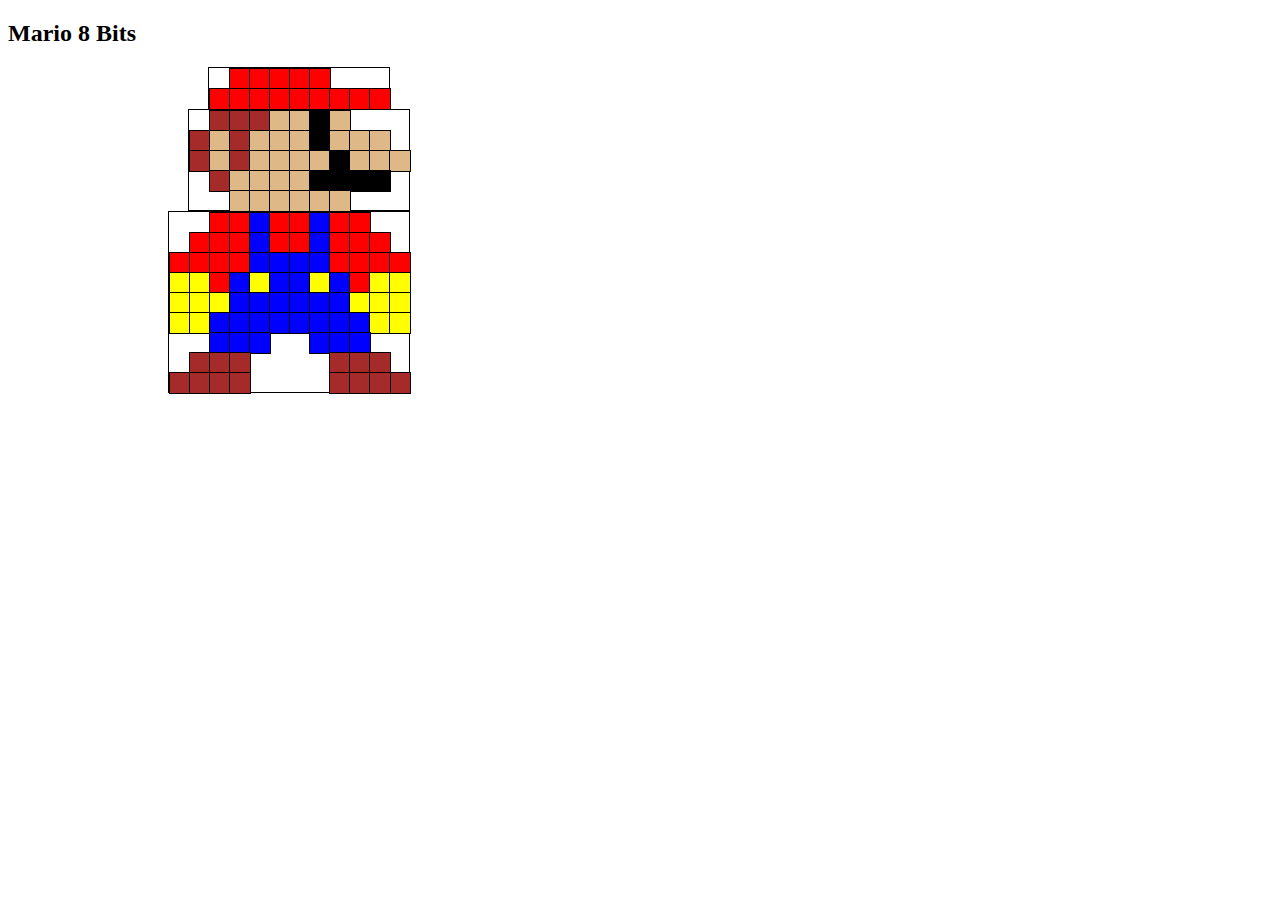
<file: atv3/mario.html>
<!DOCTYPE html>
<html>
<head>
    <link rel="stylesheet" type="text/css" href="hat.css" />
    <link rel="stylesheet" type="text/css" href="head.css" />
    <link rel="stylesheet" type="text/css" href="body.css" />
</head>
<body>

    <h2>Mario 8 Bits</h2>

    <!-- chapéu -->
    <div class="relative_hat">
        <div class="looks absolute_hat11"></div>
        <div class="looks absolute_hat12"></div>
        <div class="looks absolute_hat13"></div>
        <div class="looks absolute_hat14"></div>
        <div class="looks absolute_hat15"></div>

        <div class="looks absolute_hat21"></div>
        <div class="looks absolute_hat22"></div>
        <div class="looks absolute_hat23"></div>
        <div class="looks absolute_hat24"></div>
        <div class="looks absolute_hat25"></div>
        <div class="looks absolute_hat26"></div>
        <div class="looks absolute_hat27"></div>
        <div class="looks absolute_hat28"></div>
        <div class="looks absolute_hat29"></div>
    </div>

    <!-- cabeça -->
    <div class="relative_head">
        <div class="looks absolute_head11"></div>
        <div class="looks absolute_head12"></div>
        <div class="looks absolute_head13"></div>
        <div class="looks absolute_head14"></div>
        <div class="looks absolute_head15"></div>
        <div class="looks absolute_head16"></div>
        <div class="looks absolute_head17"></div>

        <div class="looks absolute_head21"></div>
        <div class="looks absolute_head22"></div>
        <div class="looks absolute_head23"></div>
        <div class="looks absolute_head24"></div>
        <div class="looks absolute_head25"></div>
        <div class="looks absolute_head26"></div>
        <div class="looks absolute_head27"></div>
        <div class="looks absolute_head28"></div>
        <div class="looks absolute_head29"></div>
        <div class="looks absolute_head210"></div>

        <div class="looks absolute_head31"></div>
        <div class="looks absolute_head32"></div>
        <div class="looks absolute_head33"></div>
        <div class="looks absolute_head34"></div>
        <div class="looks absolute_head35"></div>
        <div class="looks absolute_head36"></div>
        <div class="looks absolute_head37"></div>
        <div class="looks absolute_head38"></div>
        <div class="looks absolute_head39"></div>
        <div class="looks absolute_head310"></div>
        <div class="looks absolute_head311"></div>

        <div class="looks absolute_head41"></div>
        <div class="looks absolute_head42"></div>
        <div class="looks absolute_head43"></div>
        <div class="looks absolute_head44"></div>
        <div class="looks absolute_head45"></div>
        <div class="looks absolute_head46"></div>
        <div class="looks absolute_head47"></div>
        <div class="looks absolute_head48"></div>
        <div class="looks absolute_head49"></div>
        
        <div class="looks absolute_head51"></div>
        <div class="looks absolute_head52"></div>
        <div class="looks absolute_head53"></div>
        <div class="looks absolute_head54"></div>
        <div class="looks absolute_head55"></div>
        <div class="looks absolute_head56"></div>

    </div>

    <!-- corpo -->
    <div class="relative_body">
        <div class="looks absolute_body1"></div>
        <div class="looks absolute_body2"></div>
        <div class="looks absolute_body3"></div>
        <div class="looks absolute_body4"></div>
        <div class="looks absolute_body5"></div>
        <div class="looks absolute_body6"></div>
        <div class="looks absolute_body7"></div>
        <div class="looks absolute_body8"></div>

        <div class="looks absolute_body9"></div>
        <div class="looks absolute_body10"></div>
        <div class="looks absolute_body11"></div>
        <div class="looks absolute_body12"></div>
        <div class="looks absolute_body13"></div>
        <div class="looks absolute_body14"></div>
        <div class="looks absolute_body15"></div>
        <div class="looks absolute_body16"></div>
        <div class="looks absolute_body17"></div>
        <div class="looks absolute_body18"></div>

        <div class="looks absolute_body19"></div>
        <div class="looks absolute_body20"></div>
        <div class="looks absolute_body21"></div>
        <div class="looks absolute_body22"></div>
        <div class="looks absolute_body23"></div>
        <div class="looks absolute_body24"></div>
        <div class="looks absolute_body25"></div>
        <div class="looks absolute_body26"></div>
        <div class="looks absolute_body27"></div>
        <div class="looks absolute_body28"></div>
        <div class="looks absolute_body29"></div>
        <div class="looks absolute_body30"></div>

        <div class="looks absolute_body31"></div>
        <div class="looks absolute_body32"></div>
        <div class="looks absolute_body33"></div>
        <div class="looks absolute_body34"></div>
        <div class="looks absolute_body35"></div>
        <div class="looks absolute_body36"></div>
        <div class="looks absolute_body37"></div>
        <div class="looks absolute_body38"></div>
        <div class="looks absolute_body39"></div>
        <div class="looks absolute_body40"></div>
        <div class="looks absolute_body41"></div>
        <div class="looks absolute_body42"></div>

        <div class="looks absolute_body43"></div>
        <div class="looks absolute_body44"></div>
        <div class="looks absolute_body45"></div>
        <div class="looks absolute_body46"></div>
        <div class="looks absolute_body47"></div>
        <div class="looks absolute_body48"></div>
        <div class="looks absolute_body49"></div>
        <div class="looks absolute_body50"></div>
        <div class="looks absolute_body51"></div>
        <div class="looks absolute_body52"></div>
        <div class="looks absolute_body53"></div>
        <div class="looks absolute_body54"></div>

        <div class="looks absolute_body55"></div>
        <div class="looks absolute_body56"></div>
        <div class="looks absolute_body57"></div>
        <div class="looks absolute_body58"></div>
        <div class="looks absolute_body59"></div>
        <div class="looks absolute_body60"></div>
        <div class="looks absolute_body61"></div>
        <div class="looks absolute_body62"></div>
        <div class="looks absolute_body63"></div>
        <div class="looks absolute_body64"></div>
        <div class="looks absolute_body65"></div>
        <div class="looks absolute_body66"></div>

        <div class="looks absolute_body67"></div>
        <div class="looks absolute_body68"></div>
        <div class="looks absolute_body69"></div>
        <div class="looks absolute_body70"></div>
        <div class="looks absolute_body71"></div>
        <div class="looks absolute_body72"></div>

        <div class="looks absolute_body73"></div>
        <div class="looks absolute_body74"></div>
        <div class="looks absolute_body75"></div>
        <div class="looks absolute_body76"></div>
        <div class="looks absolute_body77"></div>
        <div class="looks absolute_body78"></div>

        <div class="looks absolute_body79"></div>
        <div class="looks absolute_body80"></div>
        <div class="looks absolute_body81"></div>
        <div class="looks absolute_body82"></div>
        <div class="looks absolute_body83"></div>
        <div class="looks absolute_body84"></div>
        <div class="looks absolute_body85"></div>
        <div class="looks absolute_body86"></div>
    </div>
    

</body>

</html>
</file>
<file: atv3/hat.css>
.looks {
    width: 20px;
    height: 20px;
    background-color: white;
    border: 1px solid black;
  }
  
  div.relative_hat {
    position: relative;
    width: 180px;
    height: 40px;
    left: 200px;
    border: 1px solid black
  } 
  
  div.absolute_hat11 {
    position: absolute;
    top: 0px;
    left: 20px;
    background-color: red
  }
  div.absolute_hat12 {
    position: absolute;
    top: 0px;
    left: 40px;
    background-color: red
  }
  div.absolute_hat13 {
    position: absolute;
    top: 0px;
    left: 60px;
    background-color: red
  }
  div.absolute_hat14 {
    position: absolute;
    top: 0px;
    left: 80px;
    background-color: red
  }
  div.absolute_hat15 {
    position: absolute;
    top: 0px;
    left: 100px;
    background-color: red
  }
  
  div.absolute_hat21 {
    position: absolute;
    top: 20px;
    left: 0px;
    background-color: red
  }
  div.absolute_hat22 {
    position: absolute;
    top: 20px;
    left: 20px;
    background-color: red
  }
  div.absolute_hat23 {
    position: absolute;
    top: 20px;
    left: 40px;
    background-color: red
  }
  div.absolute_hat24 {
    position: absolute;
    top: 20px;
    left: 60px;
    background-color: red
  }
  div.absolute_hat25 {
    position: absolute;
    top: 20px;
    left: 80px;
    background-color: red
  }
  div.absolute_hat26 {
    position: absolute;
    top: 20px;
    left: 100px;
    background-color: red
  }
  div.absolute_hat27 {
    position: absolute;
    top: 20px;
    left: 120px;
    background-color: red
  }
  div.absolute_hat28 {
    position: absolute;
    top: 20px;
    left: 140px;
    background-color: red
  }
  div.absolute_hat29 {
    position: absolute;
    top: 20px;
    left: 160px;
    background-color: red
  }
</file>
<file: atv3/head.css>
.looks {
    width: 20px;
    height: 20px;
    background-color: white;
    border: 1px solid black;
}

div.relative_head {
    position: relative;
    width: 220px;
    height: 100px;
    left: 180px;
    border: 1px solid black
}

div.absolute_head11 {
    position: absolute;
    top: 0px;
    left: 20px;
    background-color: brown
}

div.absolute_head12 {
    position: absolute;
    top: 0px;
    left: 40px;
    background-color: brown
}

div.absolute_head13 {
    position: absolute;
    top: 0px;
    left: 60px;
    background-color: brown
}

div.absolute_head14 {
    position: absolute;
    top: 0px;
    left: 80px;
    background-color: burlywood
}

div.absolute_head15 {
    position: absolute;
    top: 0px;
    left: 100px;
    background-color: burlywood
}

div.absolute_head16 {
    position: absolute;
    top: 0px;
    left: 120px;
    background-color: black
}

div.absolute_head17 {
    position: absolute;
    top: 0px;
    left: 140px;
    background-color: burlywood
}

div.absolute_head21 {
    position: absolute;
    top: 20px;
    left: 0px;
    background-color: brown
}

div.absolute_head22 {
    position: absolute;
    top: 20px;
    left: 20px;
    background-color: burlywood
}

div.absolute_head23 {
    position: absolute;
    top: 20px;
    left: 40px;
    background-color: brown
}

div.absolute_head24 {
    position: absolute;
    top: 20px;
    left: 60px;
    background-color: burlywood
}

div.absolute_head25 {
    position: absolute;
    top: 20px;
    left: 80px;
    background-color: burlywood
}

div.absolute_head26 {
    position: absolute;
    top: 20px;
    left: 100px;
    background-color: burlywood
}

div.absolute_head27 {
    position: absolute;
    top: 20px;
    left: 120px;
    background-color: black
}

div.absolute_head28 {
    position: absolute;
    top: 20px;
    left: 140px;
    background-color: burlywood
}

div.absolute_head29 {
    position: absolute;
    top: 20px;
    left: 160px;
    background-color: burlywood
}

div.absolute_head210 {
    position: absolute;
    top: 20px;
    left: 180px;
    background-color: burlywood
}

div.absolute_head31 {
    position: absolute;
    top: 40px;
    left: 0px;
    background-color: brown
}

div.absolute_head32 {
    position: absolute;
    top: 40px;
    left: 20px;
    background-color: burlywood
}

div.absolute_head33 {
    position: absolute;
    top: 40px;
    left: 40px;
    background-color: brown
}

div.absolute_head34 {
    position: absolute;
    top: 40px;
    left: 60px;
    background-color: burlywood
}

div.absolute_head35 {
    position: absolute;
    top: 40px;
    left: 80px;
    background-color: burlywood
}

div.absolute_head36 {
    position: absolute;
    top: 40px;
    left: 100px;
    background-color: burlywood
}

div.absolute_head37 {
    position: absolute;
    top: 40px;
    left: 120px;
    background-color: burlywood
}

div.absolute_head38 {
    position: absolute;
    top: 40px;
    left: 140px;
    background-color: black
}

div.absolute_head39 {
    position: absolute;
    top: 40px;
    left: 160px;
    background-color: burlywood
}

div.absolute_head310 {
    position: absolute;
    top: 40px;
    left: 180px;
    background-color: burlywood
}

div.absolute_head311 {
    position: absolute;
    top: 40px;
    left: 200px;
    background-color: burlywood
}

div.absolute_head41 {
    position: absolute;
    top: 60px;
    left: 20px;
    background-color: brown
}

div.absolute_head42 {
    position: absolute;
    top: 60px;
    left: 40px;
    background-color: burlywood
}

div.absolute_head43 {
    position: absolute;
    top: 60px;
    left: 60px;
    background-color: burlywood
}

div.absolute_head44 {
    position: absolute;
    top: 60px;
    left: 80px;
    background-color: burlywood
}

div.absolute_head45 {
    position: absolute;
    top: 60px;
    left: 100px;
    background-color: burlywood
}

div.absolute_head46 {
    position: absolute;
    top: 60px;
    left: 120px;
    background-color: black
}

div.absolute_head47 {
    position: absolute;
    top: 60px;
    left: 140px;
    background-color: black
}

div.absolute_head48 {
    position: absolute;
    top: 60px;
    left: 160px;
    background-color: black
}

div.absolute_head49 {
    position: absolute;
    top: 60px;
    left: 180px;
    background-color: black
}

div.absolute_head51 {
    position: absolute;
    top: 80px;
    left: 40px;
    background-color: burlywood
}

div.absolute_head52 {
    position: absolute;
    top: 80px;
    left: 60px;
    background-color: burlywood
}

div.absolute_head53 {
    position: absolute;
    top: 80px;
    left: 80px;
    background-color: burlywood
}

div.absolute_head54 {
    position: absolute;
    top: 80px;
    left: 100px;
    background-color: burlywood
}

div.absolute_head55 {
    position: absolute;
    top: 80px;
    left: 120px;
    background-color: burlywood
}

div.absolute_head56 {
    position: absolute;
    top: 80px;
    left: 140px;
    background-color: burlywood
}
</file>
<file: atv3/body.css>
.looks {
    width: 20px;
    height: 20px;
    background-color: white;
    border: 1px solid black;
}

div.relative_body {
    position: relative;
    width: 240px;
    height: 180px;
    left: 160px;
    border: 1px solid black
}

div.absolute_body1 {
    position: absolute;
    top: 0px;
    left: 40px;
    background-color: red
}
div.absolute_body2 {
    position: absolute;
    top: 0px;
    left: 60px;
    background-color: red
}
div.absolute_body3 {
    position: absolute;
    top: 0px;
    left: 80px;
    background-color: blue
}
div.absolute_body4 {
    position: absolute;
    top: 0px;
    left: 100px;
    background-color: red
}
div.absolute_body5 {
    position: absolute;
    top: 0px;
    left: 120px;
    background-color: red
}
div.absolute_body6 {
    position: absolute;
    top: 0px;
    left: 140px;
    background-color: blue
}
div.absolute_body7 {
    position: absolute;
    top: 0px;
    left: 160px;
    background-color: red
}
div.absolute_body8 {
    position: absolute;
    top: 0px;
    left: 180px;
    background-color: red
}
div.absolute_body9 {
    position: absolute;
    top: 20px;
    left: 20px;
    background-color: red
}
div.absolute_body10 {
    position: absolute;
    top: 20px;
    left: 40px;
    background-color: red
}
div.absolute_body11 {
    position: absolute;
    top: 20px;
    left: 60px;
    background-color: red
}
div.absolute_body12 {
    position: absolute;
    top: 20px;
    left: 80px;
    background-color: blue
}
div.absolute_body13 {
    position: absolute;
    top: 20px;
    left: 100px;
    background-color: red
}
div.absolute_body14 {
    position: absolute;
    top: 20px;
    left: 120px;
    background-color: red
}
div.absolute_body15 {
    position: absolute;
    top: 20px;
    left: 140px;
    background-color: blue
}
div.absolute_body16 {
    position: absolute;
    top: 20px;
    left: 160px;
    background-color: red
}
div.absolute_body17 {
    position: absolute;
    top: 20px;
    left: 180px;
    background-color: red
}
div.absolute_body18 {
    position: absolute;
    top: 20px;
    left: 200px;
    background-color: red
}
div.absolute_body19 {
    position: absolute;
    top: 40px;
    left: 0px;
    background-color: red
}
div.absolute_body20 {
    position: absolute;
    top: 40px;
    left: 20px;
    background-color: red
}
div.absolute_body21 {
    position: absolute;
    top: 40px;
    left: 40px;
    background-color: red
}
div.absolute_body22 {
    position: absolute;
    top: 40px;
    left: 60px;
    background-color: red
}
div.absolute_body23 {
    position: absolute;
    top: 40px;
    left: 80px;
    background-color: blue
}
div.absolute_body24 {
    position: absolute;
    top: 40px;
    left: 100px;
    background-color: blue
}
div.absolute_body25 {
    position: absolute;
    top: 40px;
    left: 120px;
    background-color: blue
}
div.absolute_body26 {
    position: absolute;
    top: 40px;
    left: 140px;
    background-color: blue
}
div.absolute_body27 {
    position: absolute;
    top: 40px;
    left: 160px;
    background-color: red
}
div.absolute_body28 {
    position: absolute;
    top: 40px;
    left: 180px;
    background-color: red
}
div.absolute_body29 {
    position: absolute;
    top: 40px;
    left: 200px;
    background-color: red
}
div.absolute_body30 {
    position: absolute;
    top: 40px;
    left: 220px;
    background-color: red
}
div.absolute_body31 {
    position: absolute;
    top: 60px;
    left: 0px;
    background-color: yellow
}
div.absolute_body32 {
    position: absolute;
    top: 60px;
    left: 20px;
    background-color: yellow
}
div.absolute_body33 {
    position: absolute;
    top: 60px;
    left: 40px;
    background-color: red
}
div.absolute_body34 {
    position: absolute;
    top: 60px;
    left: 60px;
    background-color: blue
}
div.absolute_body35 {
    position: absolute;
    top: 60px;
    left: 80px;
    background-color: yellow
}
div.absolute_body36 {
    position: absolute;
    top: 60px;
    left: 100px;
    background-color: blue
}
div.absolute_body37 {
    position: absolute;
    top: 60px;
    left: 120px;
    background-color: blue
}
div.absolute_body38 {
    position: absolute;
    top: 60px;
    left: 140px;
    background-color: yellow
}
div.absolute_body39 {
    position: absolute;
    top: 60px;
    left: 160px;
    background-color: blue
}
div.absolute_body40 {
    position: absolute;
    top: 60px;
    left: 180px;
    background-color: red
}
div.absolute_body41 {
    position: absolute;
    top: 60px;
    left: 200px;
    background-color: yellow
}
div.absolute_body42 {
    position: absolute;
    top: 60px;
    left: 220px;
    background-color: yellow
}
div.absolute_body43 {
    position: absolute;
    top: 80px;
    left: 0px;
    background-color: yellow
}
div.absolute_body44 {
    position: absolute;
    top: 80px;
    left: 20px;
    background-color: yellow
}
div.absolute_body45 {
    position: absolute;
    top: 80px;
    left: 40px;
    background-color: yellow
}
div.absolute_body46 {
    position: absolute;
    top: 80px;
    left: 60px;
    background-color: blue
}
div.absolute_body47 {
    position: absolute;
    top: 80px;
    left: 80px;
    background-color: blue
}
div.absolute_body48 {
    position: absolute;
    top: 80px;
    left: 100px;
    background-color: blue
}
div.absolute_body49 {
    position: absolute;
    top: 80px;
    left: 120px;
    background-color: blue
}
div.absolute_body50 {
    position: absolute;
    top: 80px;
    left: 140px;
    background-color: blue
}
div.absolute_body51 {
    position: absolute;
    top: 80px;
    left: 160px;
    background-color: blue
}
div.absolute_body52 {
    position: absolute;
    top: 80px;
    left: 180px;
    background-color: yellow
}
div.absolute_body53 {
    position: absolute;
    top: 80px;
    left: 200px;
    background-color: yellow
}
div.absolute_body54 {
    position: absolute;
    top: 80px;
    left: 220px;
    background-color: yellow
}
div.absolute_body55 {
    position: absolute;
    top: 100px;
    left: 0px;
    background-color: yellow
}
div.absolute_body56 {
    position: absolute;
    top: 100px;
    left: 20px;
    background-color: yellow
}
div.absolute_body57 {
    position: absolute;
    top: 100px;
    left: 40px;
    background-color: blue
}
div.absolute_body58 {
    position: absolute;
    top: 100px;
    left: 60px;
    background-color: blue
}
div.absolute_body59 {
    position: absolute;
    top: 100px;
    left: 80px;
    background-color: blue
}
div.absolute_body60 {
    position: absolute;
    top: 100px;
    left: 100px;
    background-color: blue
}
div.absolute_body61 {
    position: absolute;
    top: 100px;
    left: 120px;
    background-color: blue
}
div.absolute_body62 {
    position: absolute;
    top: 100px;
    left: 140px;
    background-color: blue
}
div.absolute_body63 {
    position: absolute;
    top: 100px;
    left: 160px;
    background-color: blue
}
div.absolute_body64 {
    position: absolute;
    top: 100px;
    left: 180px;
    background-color: blue
}
div.absolute_body65 {
    position: absolute;
    top: 100px;
    left: 200px;
    background-color: yellow
}
div.absolute_body66 {
    position: absolute;
    top: 100px;
    left: 220px;
    background-color: yellow
}
div.absolute_body67 {
    position: absolute;
    top: 120px;
    left: 40px;
    background-color: blue
}
div.absolute_body68 {
    position: absolute;
    top: 120px;
    left: 60px;
    background-color: blue
}
div.absolute_body69 {
    position: absolute;
    top: 120px;
    left: 80px;
    background-color: blue
}
div.absolute_body70 {
    position: absolute;
    top: 120px;
    left: 140px;
    background-color: blue
}
div.absolute_body71 {
    position: absolute;
    top: 120px;
    left: 160px;
    background-color: blue
}
div.absolute_body72 {
    position: absolute;
    top: 120px;
    left: 180px;
    background-color: blue
}
div.absolute_body73 {
    position: absolute;
    top: 140px;
    left: 20px;
    background-color: brown
}
div.absolute_body74 {
    position: absolute;
    top: 140px;
    left: 40px;
    background-color: brown
}
div.absolute_body75 {
    position: absolute;
    top: 140px;
    left: 60px;
    background-color: brown
}
div.absolute_body76 {
    position: absolute;
    top: 140px;
    left: 160px;
    background-color: brown
}
div.absolute_body77 {
    position: absolute;
    top: 140px;
    left: 180px;
    background-color: brown
}
div.absolute_body78 {
    position: absolute;
    top: 140px;
    left: 200px;
    background-color: brown
}
div.absolute_body79 {
    position: absolute;
    top: 160px;
    left: 220px;
    background-color: brown
}
div.absolute_body80 {
    position: absolute;
    top: 160px;
    left: 0px;
    background-color: brown
}
div.absolute_body81 {
    position: absolute;
    top: 160px;
    left: 20px;
    background-color: brown
}
div.absolute_body82 {
    position: absolute;
    top: 160px;
    left: 40px;
    background-color: brown
}
div.absolute_body83 {
    position: absolute;
    top: 160px;
    left: 60px;
    background-color: brown
}
div.absolute_body84 {
    position: absolute;
    top: 160px;
    left: 160px;
    background-color: brown
}
div.absolute_body85 {
    position: absolute;
    top: 160px;
    left: 180px;
    background-color: brown
}
div.absolute_body86 {
    position: absolute;
    top: 160px;
    left: 200px;
    background-color: brown
}
</file>
